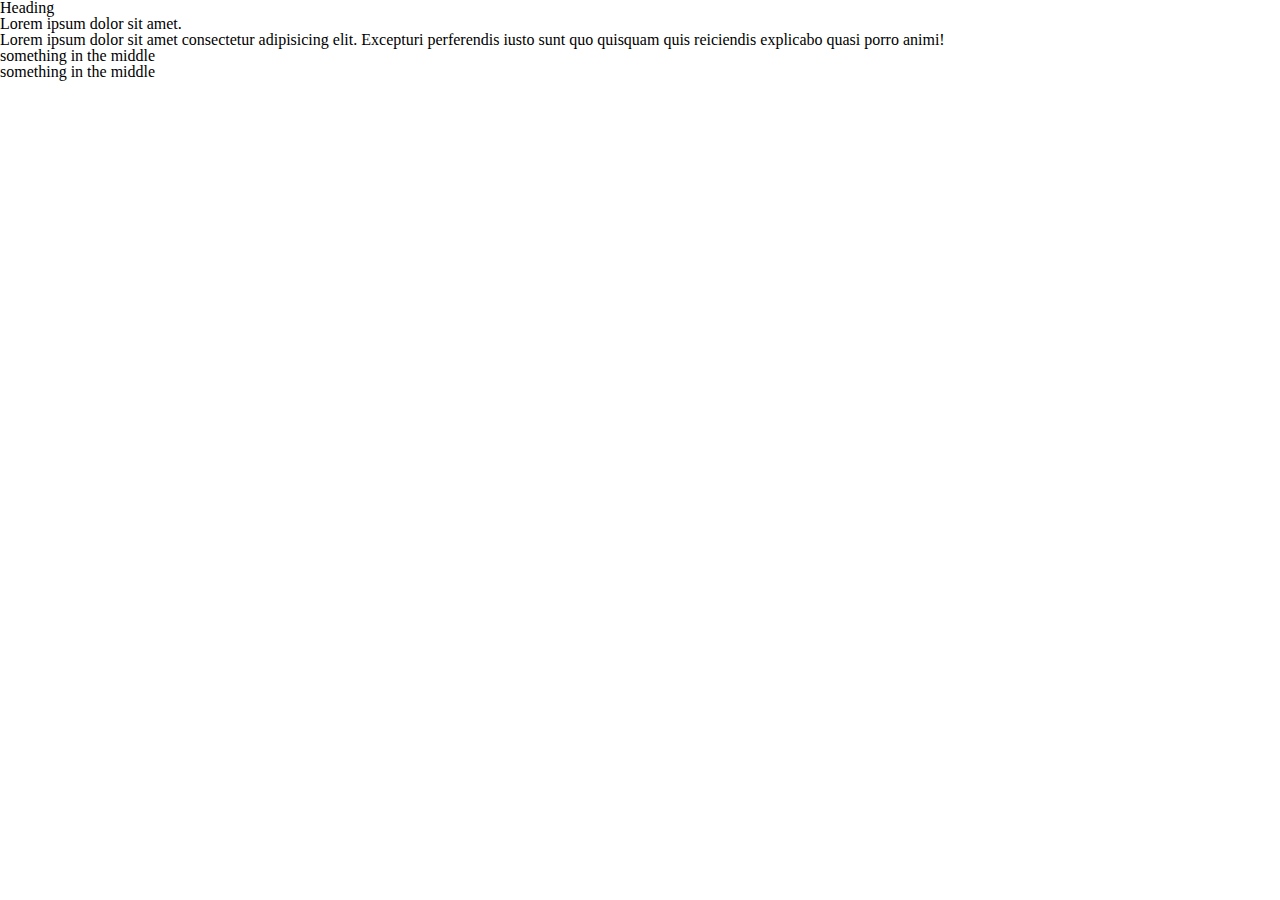
<file: deleteme.html>
<!DOCTYPE html>
<html lang="en">
<head>
    <meta charset="UTF-8">
    <meta name="viewport" content="width=device-width, initial-scale=1.0">
    <meta http-equiv="X-UA-Compatible" content="ie=edge">
    <title>Document</title>
    <link rel="stylesheet" href="delete.css">
</head>
<body>
    <h1>Heading</h1>
    <h2>Lorem ipsum dolor sit amet.</h2>
    <p>Lorem ipsum dolor sit amet consectetur adipisicing elit. Excepturi perferendis iusto sunt quo quisquam quis reiciendis explicabo quasi porro animi!</p>
    <ul><li>something in the middle</li></ul>
    <ol><li>something in the middle</li></ol>
</body>
</html>
</file>
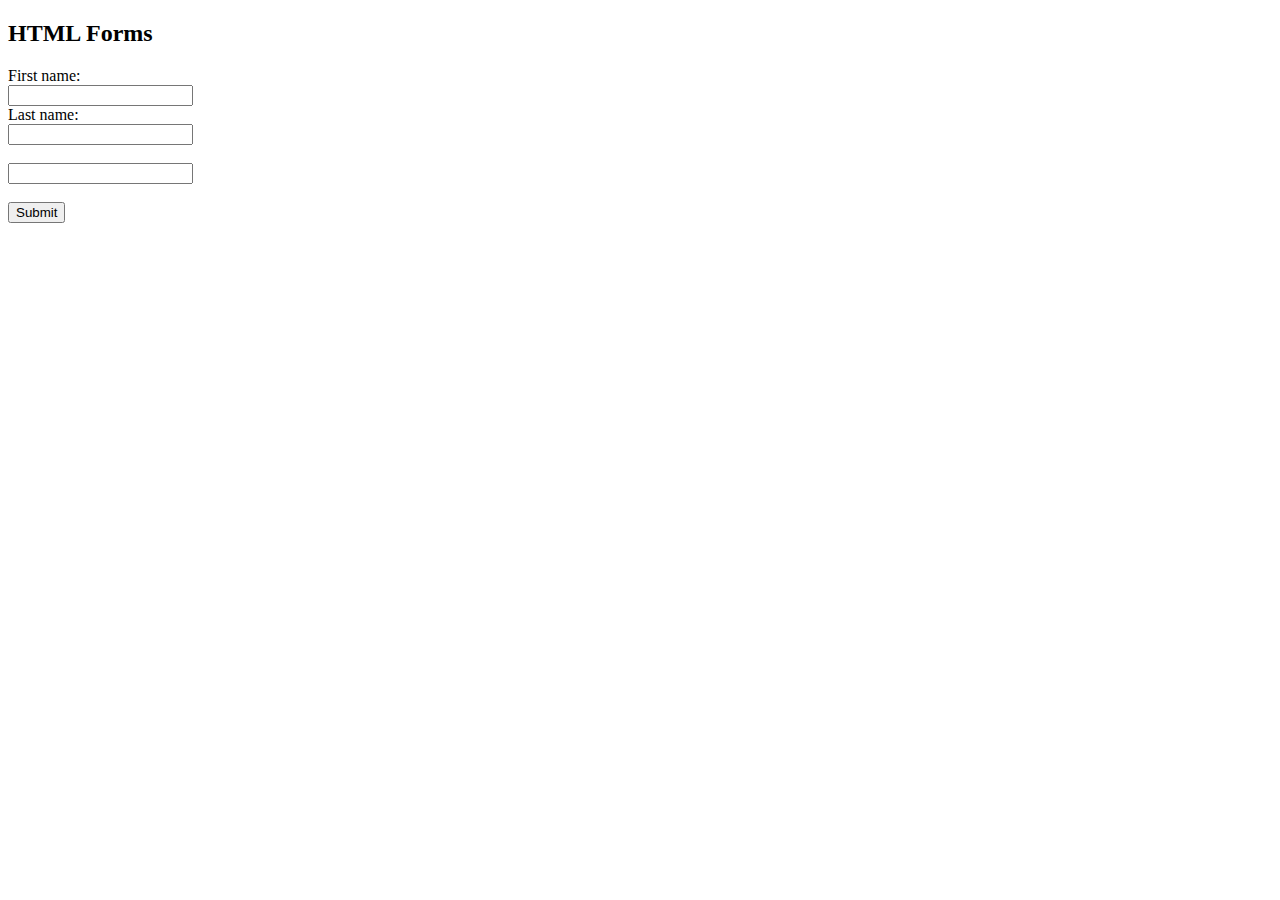
<file: test-pages.html>
<!DOCTYPE html>
<html>
<body>

<h2>HTML Forms</h2>

<form>
  <label for="fname">First name:</label><br>
  <input type="text" id="fname" name="fname" ><br>
  <label for="lname">Last name:</label><br>
  <input type="text" id="lname" name="lname" ><br><br>
  <input type="number" id="no" name="phone no"><br><br>
  <input type="submit" value="Submit">
</form> 


</body>
</html>
</file>
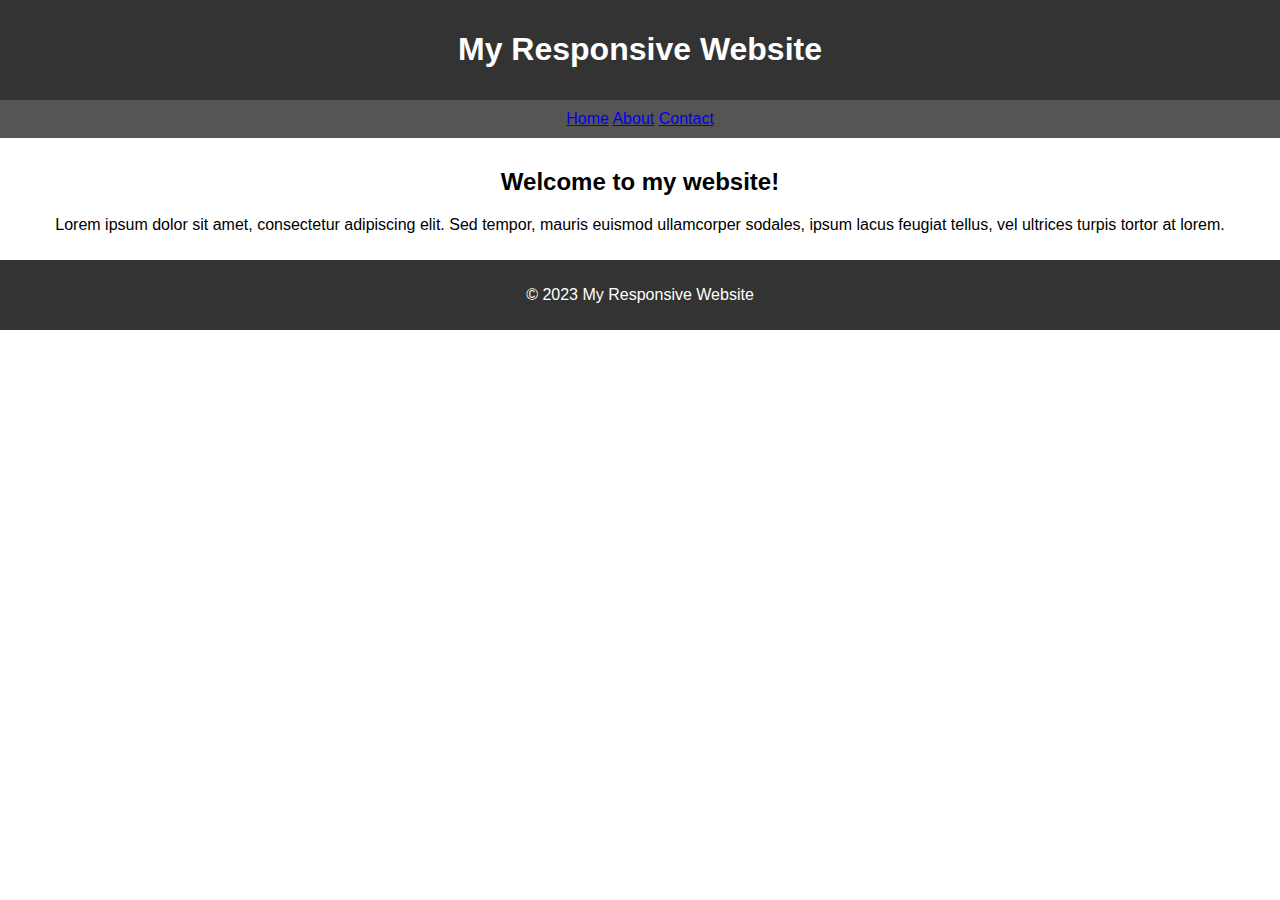
<file: trial.html>
<!DOCTYPE html>
<html>
<head>
	<title>My Responsive Website</title>
	<meta name="viewport" content="width=device-width, initial-scale=1.0">
	<style>
		body {
			margin: 0;
			padding: 0;
			font-family: Arial, sans-serif;
		}

		header {
			background-color: #333;
			color: #fff;
			padding: 10px;
			text-align: center;
		}

		nav {
			background-color: #555;
			color: #fff;
			padding: 10px;
			text-align: center;
		}

		section {
			padding: 10px;
			text-align: center;
		}

		footer {
			background-color: #333;
			color: #fff;
			padding: 10px;
			text-align: center;
		}

		@media only screen and (max-width: 600px) {
			/* adjust layout for smaller screens */
			nav {
				display: block;
				margin-bottom: 10px;
			}

			nav a {
				display: block;
				padding: 5px;
			}
		}
	</style>
</head>
<body>
	<header>
		<h1>My Responsive Website</h1>
	</header>
	<nav>
		<a href="#">Home</a>
		<a href="#">About</a>
		<a href="#">Contact</a>
	</nav>
	<section>
		<h2>Welcome to my website!</h2>
		<p>Lorem ipsum dolor sit amet, consectetur adipiscing elit. Sed tempor, mauris euismod ullamcorper sodales, ipsum lacus feugiat tellus, vel ultrices turpis tortor at lorem.</p>
	</section>
	<footer>
		<p>&copy; 2023 My Responsive Website</p>
	</footer>
</body>
</html>
</file>
<file: delete.css>
html, body, div, span, applet, object, iframe,
h1, h2, h3, h4, h5, h6, p, blockquote, pre,
a, abbr, acronym, address, big, cite, code,
del, dfn, em, img, ins, kbd, q, s, samp,
small, strike, strong, sub, sup, tt, var,
b, u, i, center,
dl, dt, dd, ol, ul, li,
fieldset, form, label, legend,
table, caption, tbody, tfoot, thead, tr, th, td,
article, aside, canvas, details, embed, 
figure, figcaption, footer, header, hgroup, 
menu, nav, output, ruby, section, summary,
time, mark, audio, video {
	margin: 0;
	padding: 0;
	border: 0;
	font-size: 100%;
	font: inherit;
	vertical-align: baseline;
}
/* HTML5 display-role reset for older browsers */
article, aside, details, figcaption, figure, 
footer, header, hgroup, menu, nav, section {
	display: block;
}
body {
	line-height: 1;
}
ol, ul {
	list-style: none;
}
blockquote, q {
	quotes: none;
}
blockquote:before, blockquote:after,
q:before, q:after {
	content: '';
	content: none;
}
table {
	border-collapse: collapse;
	border-spacing: 0;
}
</file>
